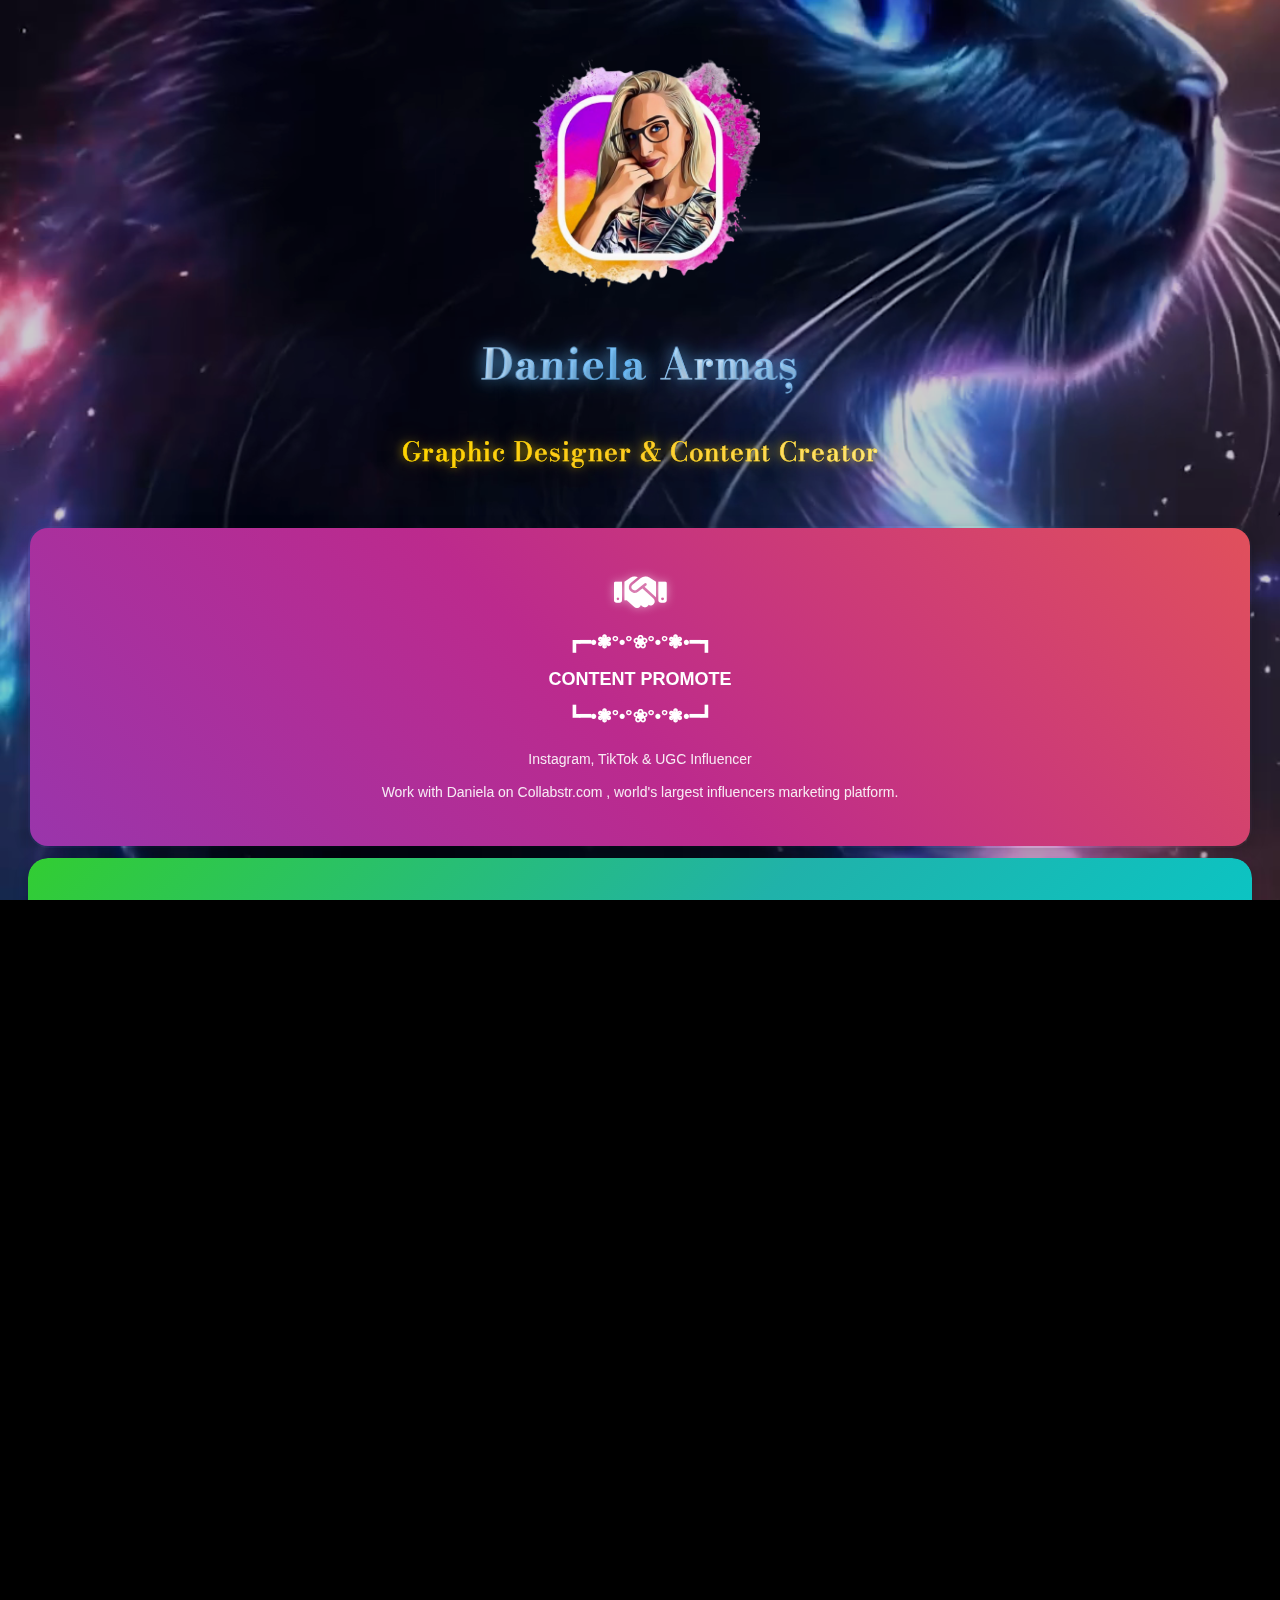
<file: index.html>
<!DOCTYPE html>
<html lang="en">
<head>
    <meta charset="UTF-8">
    <meta name="viewport" content="width=device-width, initial-scale=1.0, maximum-scale=1.0, user-scalable=no">
    <meta name="color-scheme" content="dark">
    <meta name="apple-mobile-web-app-capable" content="yes">
    <meta name="apple-mobile-web-app-status-bar-style" content="black-translucent">
    <title>Dana Anniella - Links</title>
    <link rel="stylesheet" href="https://cdnjs.cloudflare.com/ajax/libs/font-awesome/6.4.0/css/all.min.css">
    <link rel="stylesheet" href="https://fonts.googleapis.com/css2?family=Bodoni+Moda:wght@400;600&family=Playfair+Display:wght@400;500;600&display=swap">
    
    <!-- Preload video to prevent rendering issues -->
    <link rel="preload" href="video/MOBILE-Celestial-Cat.mp4" as="video" type="video/mp4">
    
    <style>
        /* Add Fortnite Burbank font */
        @font-face {
            font-family: 'Burbank';
            src: url('https://cdn.statically.io/gh/arcturus5340/sharex/master/fonts/burbank-big-condensed-black.woff2') format('woff2'),
                 url('https://cdn.statically.io/gh/arcturus5340/sharex/master/fonts/burbank-big-condensed-black.woff') format('woff');
            font-weight: 800;
            font-style: normal;
            font-display: swap;
        }
        
        @font-face {
            font-family: 'Burbank';
            src: url('https://cdn.statically.io/gh/arcturus5340/sharex/master/fonts/burbank-big-condensed-bold.woff2') format('woff2'),
                 url('https://cdn.statically.io/gh/arcturus5340/sharex/master/fonts/burbank-big-condensed-bold.woff') format('woff');
            font-weight: 700;
            font-style: normal;
            font-display: swap;
        }
        
        @font-face {
            font-family: 'Burbank';
            src: url('https://cdn.statically.io/gh/arcturus5340/sharex/master/fonts/burbank-big-condensed-medium.woff2') format('woff2'),
                 url('https://cdn.statically.io/gh/arcturus5340/sharex/master/fonts/burbank-big-condensed-medium.woff') format('woff');
            font-weight: 500;
            font-style: normal;
            font-display: swap;
        }
        
        /* Custom cursor styles */
        .cursor-dot,
        .cursor-dot-outline {
            pointer-events: none;
            position: fixed;
            top: 0;
            left: 0;
            transform: translate(-50%, -50%);
            border-radius: 50%;
            opacity: 1;
            transition: opacity 0.3s ease-in-out;
            z-index: 99999;
            will-change: transform;
            mix-blend-mode: difference;
        }
        
        .cursor-dot {
            width: 12px;
            height: 12px;
            background-color: white;
            box-shadow: 0 0 10px rgba(255, 255, 255, 0.8), 0 0 20px rgba(255, 255, 255, 0.4);
        }
        
        .cursor-dot-outline {
            width: 40px;
            height: 40px;
            background-color: transparent;
            border: 2px solid white;
            transition: width 0.3s, height 0.3s, background-color 0.3s;
        }
        
        /* Hide native cursor on desktop */
        @media (pointer: fine) {
            body {
                cursor: none !important;
            }
            
            a, button, .div2, .div3, .div4, .div5, .div6, .div7, .div8, .div9, .div10, .div11, .div12 {
                cursor: none !important;
            }
        }
        
        /* Expanded cursor on hover */
        a:hover ~ .cursor-dot-outline,
        button:hover ~ .cursor-dot-outline {
            width: 50px;
            height: 50px;
            background-color: rgba(255, 255, 255, 0.2);
        }
        
        /* Reduced cursor for text */
        p:hover ~ .cursor-dot-outline,
        h1:hover ~ .cursor-dot-outline,
        h2:hover ~ .cursor-dot-outline,
        h3:hover ~ .cursor-dot-outline {
            width: 15px;
            height: 15px;
        }
        
        /* Parallax container */
        .parallax-container {
            position: relative;
            overflow: hidden;
            transform-style: preserve-3d;
            perspective: 1000px;
        }
        
        .parallax-layer {
            position: relative;
            pointer-events: none;
            transform: translateZ(0);
            will-change: transform;
            transition: transform 0.1s linear;
        }
        
        /* Page transition container */
        .page-transition {
            position: fixed;
            width: 100vw;
            height: 100vh;
            z-index: 9000;
            pointer-events: none;
            background-color: black;
            transform: translateY(-100%);
            opacity: 0;
            transition: transform 0.6s cubic-bezier(0.77, 0, 0.175, 1), opacity 0.6s cubic-bezier(0.77, 0, 0.175, 1);
        }
        
        /* For 3D card tilt effect */
        .tilt-card {
            transform-style: preserve-3d;
            perspective: 1000px;
            will-change: transform;
            transition: transform 0.1s ease;
        }
        
        .tilt-card-inner {
            width: 100%;
            height: 100%;
            position: relative;
            transform-style: preserve-3d;
            transition: transform 0.3s ease-out;
        }
        
        /* Haptic feedback animation */
        @keyframes hapticPulse {
            0% { transform: scale(1); }
            50% { transform: scale(0.98); }
            100% { transform: scale(1); }
        }
        
        .haptic-pulse {
            animation: hapticPulse 0.15s ease-in-out;
        }
        
        * {
            margin: 0;
            padding: 0;
            box-sizing: border-box;
            font-family: 'Arial', sans-serif;
            -webkit-tap-highlight-color: transparent;
        }

        html, body {
            margin: 0;
            padding: 0;
            height: 100%;
            width: 100%;
            overflow-x: hidden;
        }

        body {
            margin: 0;
            padding: 0;
            background-color: #000;
            overflow-x: hidden;
            overflow-y: auto;
            width: 100%;
            height: 100%;
            color: #333;
            line-height: 1.6;
            padding-bottom: 50px;
            position: relative;
            /* Make sure content is visible */
            z-index: auto;
        }
        
        .container {
            position: relative;
            z-index: 2;
            overflow: visible;
            width: 100%;
            max-width: 100%;
            padding: 0 15px;
            box-sizing: border-box;
            margin: 0 auto;
        }
        
        .overlay {
            position: fixed;
            top: 0;
            left: 0;
            right: 0;
            bottom: 0;
            width: 100vw;
            height: 100vh;
            background-color: rgba(0, 0, 0, 0.2);
            z-index: 1; /* Higher than video (0) */
        }
        
        .container {
            position: relative;
            z-index: 2; /* Higher than overlay (1) and video (0) */
        }
        
        /* VIDEO ONLY - direct styling in the video element */
        
        /* NO BACKGROUND GRADIENTS AT ALL - video only */
        
        .parent {
            display: grid;
            grid-template-columns: repeat(1, 1fr);
            grid-template-rows: repeat(12, auto);
            gap: 10px;
            width: 100%;
            box-sizing: border-box;
            padding: 10px;
            margin: 0 auto;
        }
            
        /* Common card styles - full gradient backgrounds */
        .div2, .div3, .div4, .div5, .div6, .div12, .div13, .div14, .div15, .div16, .div7, .div8, .div9, .div10, .div11 {
            padding: 0;
            overflow: hidden;
            height: 100%;
            border-radius: 20px;
            box-shadow: 0 4px 15px rgba(0,0,0,0.2);
            transition: all 0.3s cubic-bezier(0.25, 0.8, 0.25, 1);
            background: transparent;
            backdrop-filter: none;
            -webkit-backdrop-filter: none;
            margin: 3px;
            animation: fadeIn 1s ease-out;
            animation-fill-mode: both;
            position: relative;
            transform: translateZ(0);
            will-change: transform;
            backface-visibility: hidden;
        }

        /* Hover effect for cards */
        .div2:hover, .div3:hover, .div4:hover, .div5:hover, .div6:hover, 
        .div12:hover, .div13:hover, .div14:hover, .div15:hover, .div16:hover, 
        .div7:hover, .div8:hover, .div9:hover, .div10:hover, .div11:hover,
        .div2.touch-hover, .div3.touch-hover, .div4.touch-hover, .div5.touch-hover, .div6.touch-hover, 
        .div12.touch-hover, .div13.touch-hover, .div14.touch-hover, .div15.touch-hover, .div16.touch-hover, 
        .div7.touch-hover, .div8.touch-hover, .div9.touch-hover, .div10.touch-hover, .div11.touch-hover {
            transform: translateY(-5px) scale(1.03);
            box-shadow: 0 10px 25px rgba(0,0,0,0.3);
            cursor: pointer;
            transition: all 0.3s cubic-bezier(0.25, 0.8, 0.25, 1);
            z-index: 2;
        }

        /* Enhanced glow effect on hover */
        .div2:hover::after, .div3:hover::after, .div4:hover::after, .div5:hover::after, .div6:hover::after,
        .div12:hover::after, .div13:hover::after, .div14:hover::after, .div15:hover::after, .div16:hover::after,
        .div7:hover::after, .div8:hover::after, .div9:hover::after, .div10:hover::after, .div11:hover::after,
        .div2.touch-hover::after, .div3.touch-hover::after, .div4.touch-hover::after, .div5.touch-hover::after, .div6.touch-hover::after,
        .div12.touch-hover::after, .div13.touch-hover::after, .div14.touch-hover::after, .div15.touch-hover::after, .div16.touch-hover::after,
        .div7.touch-hover::after, .div8.touch-hover::after, .div9.touch-hover::after, .div10.touch-hover::after, .div11.touch-hover::after {
            content: '';
            position: absolute;
            top: 0;
            left: 0;
            width: 100%;
            height: 100%;
            border-radius: 20px;
            box-shadow: 0 0 15px 5px rgba(255, 255, 255, 0.3);
            animation: glowPulse 1.5s infinite alternate;
            z-index: -1;
            pointer-events: none;
        }

        /* Grid Positioning */
        .div3 { grid-column-start: 1; grid-row-start: 3; }
        .div4 { grid-column-start: 1; grid-row-start: 4; }
        .div5 { grid-column-start: 1; grid-row-start: 5; }
        .div6 { grid-column-start: 1; grid-row-start: 6; }
        .div7 { grid-column-start: 1; grid-row-start: 7; }
        .div8 { grid-column-start: 1; grid-row-start: 8; }
        .div9 { grid-column-start: 1; grid-row-start: 9; }
        .div10 { grid-column-start: 1; grid-row-start: 10; }
        .div11 { grid-column-start: 1; grid-row-start: 11; }
        .div12 { grid-column-start: 1; grid-row-start: 12; }
        .div13 { grid-row: span 2 / span 2; grid-column-start: 1; grid-row-start: 1; }
        .div14 { grid-row-start: 13; }

        .profile-image {
            width: 80px; height: 80px;
            border-radius: 50%;
            object-fit: cover;
            margin-bottom: 10px;
            border: 3px solid #e1306c;
            animation: pulse 4s infinite ease-in-out;
        }

        .profile h1 {
            font-size: 32px;
            margin: 10px 0;
            color: #fff;
            text-shadow: 2px 2px 8px rgba(0, 0, 0, 0.9), 0 0 20px rgba(0, 0, 0, 0.7);
            background: transparent;
            padding: 5px 10px;
            border-radius: 8px;
            font-weight: bold;
            letter-spacing: 1px;
        }

        .bio {
            color: #fff;
            font-size: 18px;
            text-shadow: 2px 2px 8px rgba(0, 0, 0, 0.9);
            background: transparent;
            padding: 5px 10px;
            border-radius: 8px;
            margin: 5px 0 15px;
            font-weight: 500;
        }

        /* Link styles - full card gradients */
        .social-button, .platform-button, .featured-item, .footer-link a, .beacons-button {
            display: flex;
            flex-direction: column;
            align-items: center;
            justify-content: center;
            width: 100%;
            height: 100%;
            padding: 40px 15px;
            border-radius: 20px;
            text-decoration: none;
            font-weight: bold;
            transition: all 0.3s ease;
            color: white;
            text-align: center;
        }

        /* Instagram gradient that covers the entire card */
        .instagram {
            background: linear-gradient(135deg, #405DE6 0%, #5851DB 20%, #833AB4 40%, #C13584 60%, #E1306C 80%, #FD1D1D 100%);
            background-size: 200% 200%;
            border-radius: 20px;
            padding: 40px 15px;
            transition: all 0.5s ease;
            position: relative;
            overflow: hidden;
        }

        /* New Instagram Art gradient with completely different colors */
        .instagram-art {
            background: linear-gradient(315deg, #8a2be2 0%, #9932cc 25%, #00ced1 50%, #20b2aa 75%, #32cd32 100%);
            background-size: 200% 200%;
            border-radius: 20px;
            padding: 40px 15px;
            transition: all 0.5s ease;
            position: relative;
            overflow: hidden;
        }

        .instagram-art:hover, .instagram-art.touch-hover {
            animation: artGradientShift 4s ease-in-out infinite alternate;
            background-size: 150% 150%;
        }

        /* Separate animation for Instagram Art */
        @keyframes artGradientShift {
            0% { background-position: 0% 0%; }
            100% { background-position: 100% 100%; }
        }

        .instagram:hover, .instagram.touch-hover {
            animation: gradientShift 3s ease infinite;
            background-size: 150% 150%;
        }

        /* Description text */
        .link-description {
            display: block;
            font-size: 14px;
            font-weight: normal;
            margin-top: 10px;
            opacity: 0.9;
            text-align: center;
            width: 100%;
            color: white;
        }

        /* Icon styling - larger white icons */
        .social-button i, .platform-button i {
            font-size: 48px;
            margin-bottom: 15px;
            color: white;
        }

        /* Improved social text */
        .social-button strong, .platform-button strong {
            font-size: 20px;
            margin-bottom: 8px;
            color: white;
        }

        /* Service-specific gradient backgrounds */
        .tiktok {
            background: linear-gradient(to right, #010101, #25F4EE, #FE2C55, #000000);
            background-size: 300% 100%;
            transition: all 0.5s ease;
        }

        .tiktok:hover, .tiktok.touch-hover {
            animation: gradientShift 3s ease infinite;
        }

        .youtube {
            background: linear-gradient(to right, #FF0000, #CC0000);
            background-size: 200% 100%;
            transition: all 0.5s ease;
        }

        .youtube:hover, .youtube.touch-hover {
            animation: gradientShift 3s ease infinite;
        }

        /* Enhanced SoundCloud with audio wave effect */
        .soundcloud {
            background: linear-gradient(180deg, #ff7700 0%, #ff3300 100%);
            position: relative;
            overflow: hidden;
            transition: all 0.5s ease;
        }

        .soundcloud::before {
            content: "";
            position: absolute;
            top: 0;
            bottom: 0;
            left: 0;
            right: 0;
            height: 100%;
            background: linear-gradient(90deg, rgba(255,255,255,0.1) 0%, rgba(255,255,255,0.3) 50%, rgba(255,255,255,0.1) 100%);
            opacity: 0;
            transition: opacity 0.5s ease;
        }

        .soundcloud:hover::before, .soundcloud.touch-hover::before {
            opacity: 1;
            animation: soundWave 2s ease-in-out infinite;
        }

        .soundcloud::after {
            content: "";
            position: absolute;
            top: 0;
            bottom: 0;
            left: 0;
            right: 0;
            height: 100%;
            background: linear-gradient(90deg, rgba(255,255,255,0.1) 10%, rgba(255,255,255,0.2) 30%, rgba(255,255,255,0.3) 50%, rgba(255,255,255,0.2) 70%, rgba(255,255,255,0.1) 90%);
            opacity: 0;
            transition: opacity 0.5s ease;
        }

        .soundcloud:hover::after, .soundcloud.touch-hover::after {
            opacity: 1;
            animation: soundWave 1.5s ease-in-out infinite reverse;
        }

        @keyframes soundWave {
            0% { transform: translateX(-100%) scaleY(0.5); }
            50% { transform: translateX(0%) scaleY(1); }
            100% { transform: translateX(100%) scaleY(0.5); }
        }

        .twitter {
            background: linear-gradient(to right, #1DA1F2, #0077b5);
            background-size: 200% 100%;
            transition: all 0.5s ease;
        }

        .twitter:hover, .twitter.touch-hover {
            animation: gradientShift 3s ease infinite;
        }

        .shop {
            background: linear-gradient(to right, #E50914, #B81D24);
            background-size: 200% 100%;
            transition: all 0.5s ease;
        }

        .shop:hover, .shop.touch-hover {
            animation: gradientShift 3s ease infinite;
        }

        /* Featured content and other button styles */
        .featured-item {
            background: linear-gradient(45deg, #8a3ab9, #bc2a8d, #e95950, #fccc63);
            background-size: 200% 200%;
            color: white;
            transition: all 0.5s ease;
            position: relative;
            overflow: hidden;
            border: 2px solid transparent;
            background-clip: padding-box;
            box-shadow: 0 4px 15px rgba(0,0,0,0.2);
        }

        .featured-item:hover, .featured-item.touch-hover {
            animation: gradientShift 3s ease infinite;
            background-size: 150% 150%;
            box-shadow: 0 10px 25px rgba(0,0,0,0.4);
            transform: translateY(-5px) scale(1.03);
        }

        /* Professional border glow effect */
        .featured-item::before {
            content: '';
            position: absolute;
            top: -2px;
            left: -2px;
            right: -2px;
            bottom: -2px;
            background: linear-gradient(45deg, #8a3ab9, #bc2a8d, #e95950, #fccc63);
            background-size: 400% 400%;
            z-index: -1;
            border-radius: 22px; /* 20px + 2px for border */
            opacity: 0;
            transition: opacity 0.5s ease;
        }

        .featured-item:hover::before, .featured-item.touch-hover::before {
            opacity: 1;
            animation: borderGlow 3s ease infinite;
        }

        @keyframes borderGlow {
            0% { background-position: 0% 0%; }
            50% { background-position: 100% 100%; }
            100% { background-position: 0% 0%; }
        }

        /* Professional highlight effect */
        .featured-item::after {
            content: '';
            position: absolute;
            top: 0;
            left: -100%;
            width: 100%;
            height: 100%;
            background: linear-gradient(
                90deg, 
                transparent 0%, 
                rgba(255, 255, 255, 0) 0%, 
                rgba(255, 255, 255, 0.1) 40%, 
                rgba(255, 255, 255, 0.2) 50%, 
                rgba(255, 255, 255, 0.1) 60%, 
                rgba(255, 255, 255, 0) 100%
            );
            opacity: 0;
            transition: opacity 0.3s;
            pointer-events: none;
        }

        .featured-item:hover::after, .featured-item.touch-hover::after {
            opacity: 1;
            animation: shine 1.5s ease-in-out infinite;
        }

        @keyframes shine {
            to {
                left: 100%;
            }
        }

        .featured-item i {
            font-size: 42px;
            margin-bottom: 15px;
            color: white;
            position: relative;
            z-index: 2;
            text-shadow: 0 0 10px rgba(255, 255, 255, 0.5);
            transition: transform 0.3s ease, text-shadow 0.3s ease;
        }

        .featured-item:hover i, .featured-item.touch-hover i {
            transform: scale(1.2);
            text-shadow: 0 0 20px rgba(255, 255, 255, 1), 0 0 40px rgba(255, 255, 255, 0.5);
            animation: iconPulse 2s infinite alternate;
        }

        @keyframes iconPulse {
            0% {
                transform: scale(1.1);
                text-shadow: 0 0 20px rgba(255, 255, 255, 1), 0 0 40px rgba(255, 255, 255, 0.5);
            }
            100% {
                transform: scale(1.3);
                text-shadow: 0 0 30px rgba(255, 255, 255, 1), 0 0 50px rgba(255, 255, 255, 0.8), 0 0 70px rgba(255, 255, 255, 0.6);
            }
        }

        .featured-item strong {
            font-size: 18px;
            margin-bottom: 8px;
            color: white;
            position: relative;
            z-index: 2;
        }

        /* Footer link styles - adjusted to match other grid items */
        .footer-link a {
            background: linear-gradient(45deg, #404040, #6e6e6e);
            color: white;
            display: flex;
            flex-direction: column;
            align-items: center;
            justify-content: center;
            width: 100%;
            height: 100%;
            padding: 40px 15px;
            border-radius: 20px;
        }

        .footer-link a i {
            font-size: 36px;
            margin-bottom: 12px;
            color: white;
        }

        .footer-link a strong {
            font-size: 16px;
            color: white;
        }
        
        /* Personal website styling with image */
        .personal-website-container {
            position: relative;
            width: 100%;
            height: 100%;
            overflow: hidden;
            border-radius: 20px;
        }
        
        .personal-website-container img {
            position: absolute;
            top: 0;
            left: 0;
            width: 100%;
            height: 100%;
            object-fit: cover;
            opacity: 0.7;
            transition: all 0.5s ease;
        }
        
        .personal-website-container:hover img {
            opacity: 0.4;
            transform: scale(1.05);
        }
        
        /* Alexandru Armas section - with developer theme effect */
        .alex-section {
            background: linear-gradient(135deg, #4facfe, #00f2fe, #32ccbc, #38ef7d);
            background-size: 300% 300%;
            animation: developerGradient 10s ease infinite;
            border-radius: 20px;
            display: flex;
            flex-direction: column;
            align-items: center;
            justify-content: center;
            width: 100%;
            height: 100%;
            margin: 0;
            padding: 0;
            box-shadow: 0 6px 15px rgba(0, 102, 255, 0.3);
            text-decoration: none;
            overflow: hidden;
            position: relative;
            transition: transform 0.3s ease, box-shadow 0.3s ease;
        }
        
        @keyframes developerGradient {
            0% { background-position: 0% 0%; }
            50% { background-position: 100% 100%; }
            100% { background-position: 0% 0%; }
        }

        .alex-section::before {
            content: "";
            position: absolute;
            left: -50%;
            top: -50%;
            width: 200%;
            height: 200%;
            background: repeating-linear-gradient(
                0deg,
                rgba(255, 255, 255, 0.1),
                rgba(255, 255, 255, 0.1) 2px,
                transparent 2px,
                transparent 4px
            );
            opacity: 0;
            transition: opacity 0.5s ease;
        }

        .alex-section::after {
            content: "";
            position: absolute;
            left: -50%;
            top: -50%;
            width: 200%;
            height: 200%;
            background: repeating-linear-gradient(
                90deg,
                rgba(255, 255, 255, 0.1),
                rgba(255, 255, 255, 0.1) 2px,
                transparent 2px,
                transparent 4px
            );
            opacity: 0;
            transition: opacity 0.5s ease;
        }

        .alex-section:hover::before, .alex-section.touch-hover::before {
            opacity: 1;
            animation: codeLines 15s linear infinite;
        }

        .alex-section:hover::after, .alex-section.touch-hover::after {
            opacity: 1;
            animation: codeLines 15s linear infinite reverse;
        }

        @keyframes codeLines {
            0% { transform: rotate(0deg); }
            100% { transform: rotate(360deg); }
        }

        .alex-section:hover, .alex-section.touch-hover {
            transform: translateY(-5px) scale(1.03);
            box-shadow: 0 10px 25px rgba(58, 12, 163, 0.5);
        }

        .alex-section:hover strong, .alex-section.touch-hover strong {
            transform: scale(1.05);
            text-shadow: 0 0 15px rgba(255, 255, 255, 0.9), 0 0 25px rgba(255, 255, 255, 0.7);
            transition: all 0.3s ease;
        }

        .alex-section i {
            font-size: 28px;
            color: white;
        }
        
        .alex-section strong {
            font-size: 22px;
            color: white;
            font-weight: 600;
        }
        
        .alex-section .link-description {
            font-size: 14px;
            color: white;
            margin: 0;
            padding: 0;
            line-height: 1.3;
        }
        
        /* Mobile adjustments for alex section */
        @media only screen and (max-width: 480px) {
            .div11 {
                min-height: 120px;
                height: 120px;
                margin: 5px 0;
            }
            
            .alex-section i {
                font-size: 24px;
            }
            
            .alex-section strong {
                font-size: 18px;
            }
            
            .alex-section .link-description {
                font-size: 12px;
            }
        }

        /* Contact Me button - make it fully fill the grid cell */
        .contact-me {
            background: linear-gradient(45deg, #9d50bb, #6e48aa, #4776e6, #8e54e9);
            background-size: 300% 300%;
            animation: sparkleGradient 8s ease infinite;
            color: white;
            height: 100%;
            min-height: 120px;
            display: flex;
            flex-direction: column;
            align-items: center;
            justify-content: center;
            border-radius: 20px;
            box-shadow: 0 4px 15px rgba(0,0,0,0.3);
            text-decoration: none;
            width: 100%;
            transition: transform 0.3s ease, box-shadow 0.3s ease;
            padding: 15px;
            margin: 0;
            position: relative;
            overflow: hidden; /* Ensure content doesn't overflow */
        }

        .contact-me::before {
            content: '';
            position: absolute;
            top: -50%;
            left: -50%;
            width: 200%;
            height: 200%;
            background: radial-gradient(circle, rgba(255,255,255,0.3) 0%, rgba(255,255,255,0) 60%);
            opacity: 0;
            transition: opacity 0.5s;
            pointer-events: none;
        }

        .contact-me:hover::before, .contact-me.touch-hover::before {
            opacity: 1;
            animation: contactPulse 2s infinite linear;
        }

        @keyframes contactPulse {
            0% { transform: scale(0.8); opacity: 0; }
            50% { opacity: 0.5; }
            100% { transform: scale(1.2); opacity: 0; }
        }

        @keyframes sparkleGradient {
            0% { background-position: 0% 0%; }
            25% { background-position: 100% 0%; }
            50% { background-position: 100% 100%; }
            75% { background-position: 0% 100%; }
            100% { background-position: 0% 0%; }
        }

        .contact-me:hover, .contact-me.touch-hover {
            transform: translateY(-5px);
            box-shadow: 0 10px 20px rgba(0,0,0,0.4);
        }

        /* Reduce the Contact Me icon bounce animation */
        @keyframes contactIconBounce {
            0%, 100% { transform: translateY(0); }
            50% { transform: translateY(-2px); } /* Further reduced to -2px */
        }

        /* Override the default icon bounce for the Contact Me button */
        .div8:hover .contact-me i, .div8.touch-hover .contact-me i {
            animation: contactIconBounce 0.6s ease infinite !important;
            transform-origin: center;
            animation-direction: alternate;
        }

        /* Constrain the Contact Me icon within its container */
        .contact-me i {
            font-size: 26px; /* Further reduced size */
            margin-bottom: 5px; /* Further reduced margin */
            color: white;
            padding-top: 4px; /* Further reduced padding */
            position: relative;
            z-index: 1;
            transform: translateZ(0); /* Hardware acceleration */
            will-change: transform;
            overflow: visible;
        }

        /* Create your own page - ENHANCED WITH CREATIVE GRADIENT ANIMATIONS */
        .create-page-button {
            background: linear-gradient(135deg, #00c6ff, #0072ff, #7a36b1, #ff3377);
            background-size: 300% 300%;
            animation: creativeBg 15s ease infinite alternate;
            color: white;
            border-radius: 20px;
            display: flex;
            flex-direction: column;
            align-items: center;
            justify-content: center;
            width: 100%;
            height: 100%;
            margin: 0;
            padding: 0;
            text-decoration: none;
            font-weight: bold;
            box-shadow: 0 6px 15px rgba(58, 12, 163, 0.3);
            position: relative;
            overflow: hidden;
            transition: transform 0.3s ease, box-shadow 0.3s ease, background-position 0.5s ease;
        }
        
        @keyframes creativeBg {
            0% { background-position: 0% 0%; }
            50% { background-position: 100% 100%; }
            100% { background-position: 0% 0%; }
        }

        .create-page-button::before {
            content: '';
            position: absolute;
            width: 100%;
            height: 100%;
            background: radial-gradient(circle at 30% 40%, rgba(255,255,255,0.8) 0%, rgba(255,255,255,0) 25%),
                        radial-gradient(circle at 70% 60%, rgba(255,255,255,0.7) 0%, rgba(255,255,255,0) 25%);
            opacity: 0;
            transition: opacity 0.5s ease;
        }

        .create-page-button:hover::before, .create-page-button.touch-hover::before {
            opacity: 1;
            animation: creativeDots 5s infinite ease-in-out;
        }

        @keyframes creativeDots {
            0% { transform: translateX(-10%) translateY(-10%) scale(0.9); }
            25% { transform: translateX(5%) translateY(5%) scale(1.1); }
            50% { transform: translateX(10%) translateY(-5%) scale(1); }
            75% { transform: translateX(-5%) translateY(10%) scale(1.1); }
            100% { transform: translateX(-10%) translateY(-10%) scale(0.9); }
        }

        .create-page-button:hover, .create-page-button.touch-hover {
            transform: translateY(-5px) scale(1.03);
            box-shadow: 0 10px 25px rgba(58, 12, 163, 0.5);
        }

        .create-page-button:hover strong, .create-page-button.touch-hover strong {
            transform: scale(1.05);
            text-shadow: 0 0 15px rgba(255, 255, 255, 0.9), 0 0 25px rgba(255, 255, 255, 0.7);
            transition: all 0.3s ease;
        }

        .create-page-button i {
            font-size: 0; /* Hide the icon */
            display: none;
        }

        .create-page-button strong {
            font-size: 24px;
            margin: 0 0 5px;
            padding: 0;
            color: white;
            font-weight: 700;
            text-align: center;
            width: 100%;
            letter-spacing: 0.5px;
            line-height: 1.2;
            position: relative;
            z-index: 1;
        }
        
        
        .create-page-button .link-description {
            font-size: 15px;
            color: rgba(255, 255, 255, 0.9);
            margin: 0;
            padding: 0;
            line-height: 1.3;
            width: 100%;
            text-align: center;
        }
        
        /* Fix the alexandru armas section to be within the layout properly */
        .alex-section-container {
            width: 100%;
            margin: 15px 0;
        }
        
        .alex-section {
            margin: 0;
        }
        
        /* Mobile adjustments for create page button */
        @media only screen and (max-width: 480px) {
            .div10 {
                min-height: 120px; /* Keep consistent height on mobile */
                height: 120px;
                margin: 5px 0;
            }
            
            .create-page-button {
                height: 100%;
                padding: 0;
            }
            
            .create-page-button i {
                font-size: 24px;
                margin-bottom: 5px;
            }
            
            .create-page-button strong {
                font-size: 18px;
                margin-bottom: 3px;
            }
            
            .create-page-button .link-description {
                font-size: 12px;
            }
        }

        /* Add ripple effect on click */
        .ripple {
            position: absolute;
            top: 0;
            left: 0;
            width: 100%;
            height: 100%;
            border-radius: 20px;
            background-color: rgba(255, 255, 255, 0.3);
            transform: scale(0);
            animation: rippleAnim 0.6s linear;
            pointer-events: none;
        }
        
        /* Animations */
        @keyframes glowPulse {
            0% { opacity: 0.5; box-shadow: 0 0 10px 3px rgba(255, 255, 255, 0.3); }
            100% { opacity: 0.8; box-shadow: 0 0 20px 5px rgba(255, 255, 255, 0.5); }
        }
        
        @keyframes pulse {
            0% { transform: scale(1); }
            50% { transform: scale(1.05); }
            100% { transform: scale(1); }
        }
        
        @keyframes textGlow {
            0% { text-shadow: 0 0 10px rgba(255, 255, 255, 0.7), 0 0 15px rgba(255, 255, 255, 0.5); }
            100% { text-shadow: 0 0 15px rgba(255, 255, 255, 0.9), 0 0 25px rgba(255, 255, 255, 0.7), 0 0 35px rgba(255, 255, 255, 0.5); }
        }
        
        @keyframes textGlowRed {
            0% { text-shadow: 0 0 10px rgba(255, 40, 0, 0.7), 0 0 15px rgba(255, 40, 0, 0.5); }
            100% { text-shadow: 0 0 15px rgba(255, 40, 0, 0.9), 0 0 25px rgba(255, 40, 0, 0.7), 0 0 35px rgba(255, 40, 0, 0.5); }
        }
        
        @keyframes textGlowGold {
            0% { text-shadow: 0 0 10px rgba(255, 215, 0, 0.5), 0 0 15px rgba(255, 215, 0, 0.3); }
            50% { text-shadow: 0 0 20px rgba(255, 215, 0, 0.8), 0 0 30px rgba(255, 215, 0, 0.6), 0 0 40px rgba(255, 215, 0, 0.4); }
            100% { text-shadow: 0 0 10px rgba(255, 215, 0, 0.5), 0 0 15px rgba(255, 215, 0, 0.3); }
        }
        
        @keyframes nameShimmer {
            0% { background-position: -500% 0; }
            100% { background-position: 500% 0; }
        }
        
        @keyframes fadeIn {
            from { opacity: 0; transform: translateY(20px); }
            to { opacity: 1; transform: translateY(0); }
        }
        
        @keyframes gradientShift {
            0% { background-position: 0% 50%; }
            50% { background-position: 100% 50%; }
            100% { background-position: 0% 50%; }
        }
        
        @keyframes iconBounce {
            0%, 100% { transform: translateY(0); }
            50% { transform: translateY(-15px); }
        }
        
        @keyframes rippleAnim {
            to { transform: scale(1.5); opacity: 0; }
        }

        /* Make the icons animate on hover */
        .div2:hover i, .div3:hover i, .div4:hover i, .div5:hover i, .div6:hover i,
        .div12:hover i, .div13:hover i, .div14:hover i, .div15:hover i, .div16:hover i,
        .div7:hover i, .div8:hover i, .div9:hover i, .div10:hover i, .div11:hover i {
            animation: iconBounce 0.8s ease infinite;
            transform-origin: center;
        }

        /* Mobile responsive design improvements */
        @media only screen and (max-width: 480px) {
            .parent {
                display: flex;
                flex-direction: column;
                gap: 10px;
                width: 100%;
                padding: 5px;
                margin: 0 auto;
                transform: none; /* Remove transform to prevent zooming */
            }
            
            .div1, .div2, .div3, .div4, .div5, .div6, 
            .div12, .div13, .div14, .div15, .div16, .div7, .div8, .div9, .div10, .div11 {
                width: 100% !important;
                margin: 5px 0;
                min-height: 130px;
                box-sizing: border-box;
                transform: none !important; /* Ensure no transforms */
            }
            
            .social-button, .platform-button, .featured-item, .footer-link a, .beacons-button {
                padding: 15px 8px;
                width: 100%;
                height: 100%;
                box-sizing: border-box;
            }
            
            .link-description {
                font-size: 13px;
                max-width: 100%;
                margin: 5px auto;
            }
            
            .container {
                padding: 10px;
                max-width: 100%;
                width: 100%;
                box-sizing: border-box;
            }
            
            .parent {
                width: 100%;
                max-width: 100%;
                margin: 0;
                padding: 0;
            }
            
            .video-background video {
                /* Adjust for better visibility on small screens */
                opacity: 0.7;
            }
        }

        /* Landscape mode fixes */
        @media only screen and (max-width: 896px) and (orientation: landscape) {
            .parent {
                display: grid;
                grid-template-columns: repeat(2, 1fr);
                gap: 10px;
                height: auto;
                transform: none; /* Remove transform to prevent zooming */
            }
            
            .div13 {
                grid-column: 1 / span 2;
                grid-row: 1;
                height: auto;
                min-height: 120px;
                padding: 10px;
            }
            
            .social-button i, .platform-button i {
                font-size: 30px;
                margin-bottom: 5px;
            }
            
            .social-button strong, .platform-button strong {
                font-size: 14px;
                margin-bottom: 3px;
            }
            
            .link-description {
                font-size: 11px;
            }
        }

        /* Specific iOS adjustment */
        @supports (-webkit-touch-callout: none) {
            /* General iOS adjustment */
            @media only screen and (max-width: 768px) {
                .parent {
                    gap: 8px; /* Reduce the gap */
                    max-width: 100%; /* Make container full width */
                    margin: 0; /* Remove margin */
                    width: 100%;
                    padding: 0 8px;
                    transform: none !important; /* Force no transform */
                }
                
                .div1, .div2, .div3, .div4, .div5, .div6, 
                .div12, .div13, .div14, .div15, .div16 {
                    /* Remove transform scaling that creates gaps */
                    transform: none !important;
                    margin: 5px 0;
                    width: 100%;
                    min-height: 130px; /* Consistent height */
                }
                
                /* Prevent hover transformations on iOS to avoid layout shifts */
                .div2:hover, .div3:hover, .div4:hover, .div5:hover, .div6:hover, 
                .div12:hover, .div13:hover, .div14:hover, .div15:hover, .div16:hover,
                .div7:hover, .div8:hover, .div9:hover, .div10:hover, .div11:hover {
                    transform: none !important;
                }
            }
        }
        
        /* Profile icon styling - improved responsiveness */
        .profile-icon {
            width: 240px; /* Increased size for better visibility */
            max-width: 70%; /* Increased max-width for larger appearance on mobile */
            height: auto;
            margin: 15px auto 20px;
            display: block;
            border-radius: 20px;
            box-shadow: none;
            transition: all 0.4s ease;
        }
        
        /* Make profile icon responsive on different screens */
        @media only screen and (max-width: 480px) {
            .profile-icon {
                max-width: 85%; /* Increased for better visibility on small screens */
                min-width: 180px; /* Ensures icon doesn't get too small */
                margin: 10px auto 15px;
            }
        }
        
        /* Extra small screens */
        @media only screen and (max-width: 320px) {
            .profile-icon {
                max-width: 90%; /* Further increased for extra small screens */
                min-width: 160px; /* Minimum size on very small screens */
            }
        }
        
        /* Adjust profile section padding */
        .div13.profile {
            padding: 20px 15px;
            display: flex;
            flex-direction: column;
            align-items: center;
            justify-content: center;
            text-align: center;
            background: transparent;
            box-shadow: none;
        }

        /* Add special hover effect to profile div */
        .div13.profile:hover {
            transform: translateY(-5px) scale(1.03);
            cursor: pointer;
            transition: all 0.3s cubic-bezier(0.25, 0.8, 0.25, 1);
            z-index: 2;
            box-shadow: none;
        }
        
        /* Add glow effect to profile on hover - but keep transparent */
        .div13.profile:hover::after {
            content: '';
            position: absolute;
            top: 0;
            left: 0;
            width: 100%;
            height: 100%;
            border-radius: 20px;
            box-shadow: none;
            z-index: -1;
            pointer-events: none;
        }
        
        /* Add text animation for profile on hover */
        .div13.profile:hover h1 {
            transform: scale(1.05);
            text-shadow: 0 0 15px rgba(255, 255, 255, 0.9), 0 0 25px rgba(255, 255, 255, 0.7), 0 0 35px rgba(255, 255, 255, 0.5);
            transition: all 0.3s ease;
        }
        
        .div13.profile:hover .bio {
            transform: scale(1.05);
            text-shadow: 0 0 10px rgba(255, 255, 255, 0.7), 0 0 20px rgba(255, 255, 255, 0.5);
            transition: all 0.3s ease;
        }

        /* Keep div10 and div11 exactly the same size */
        .div10, .div11 {
            min-height: 120px;
            height: 120px;
            margin: 3px;
        }

        /* Apple-style minimal scrollbar */
        ::-webkit-scrollbar {
            width: 10px;
            height: 10px;
        }
        ::-webkit-scrollbar-track {
            background: transparent;
        }
        ::-webkit-scrollbar-thumb {
            background: rgba(120,120,128,0.3); /* Subtle gray */
            border-radius: 8px;
            border: 2px solid transparent;
            background-clip: padding-box;
            transition: background 0.2s;
        }
        ::-webkit-scrollbar-thumb:hover {
            background: rgba(120,120,128,0.5);
        }
        html {
            scrollbar-color: rgba(120,120,128,0.3) transparent !important;
            scrollbar-width: thin;
        }

        /* Fix the div8 container to ensure proper height and containment */
        .div8 {
            min-height: 120px;
            height: 120px;
            margin: 3px;
            overflow: hidden; /* Keep content inside the container */
        }

        /* Special reduced bounce just for Contact Me icon */
        @keyframes contactIconBounce {
            0%, 100% { transform: translateY(0); }
            50% { transform: translateY(-3px); } /* Reduced from -5px to -3px */
        }

        /* Override the default icon bounce for the Contact Me button */
        .div8:hover .contact-me i, .div8.touch-hover .contact-me i {
            animation: contactIconBounce 0.8s ease infinite !important;
            transform-origin: center;
            animation-direction: alternate;
        }

        /* Beacons button */
        .beacons-button {
            background: linear-gradient(45deg, #9146FF, #7c3aed);
            color: white;
            border-radius: 12px;
            font-size: 16px;
        }

        /* Add camera shutter effect for Instagram */
        .instagram::before {
            content: '';
            position: absolute;
            top: 0;
            left: 0;
            width: 100%;
            height: 100%;
            background: 
                linear-gradient(90deg, transparent 0%, rgba(255,255,255,0.1) 45%, rgba(255,255,255,0.4) 50%, rgba(255,255,255,0.1) 55%, transparent 100%);
            opacity: 0;
            transition: opacity 0.3s;
            transform: translateX(-100%);
            pointer-events: none;
        }

        .instagram:hover::before, .instagram.touch-hover::before {
            opacity: 1;
            animation: instagramShutter 2s infinite ease-out;
        }

        @keyframes instagramShutter {
            0% { transform: translateX(-100%); }
            100% { transform: translateX(100%); }
        }

        /* Instagram Art gradient - add digital paint effect */
        /* Add digital paint strokes effect for Instagram Art */
        .instagram-art::before {
            content: '';
            position: absolute;
            top: 0;
            left: 0;
            width: 100%;
            height: 100%;
            background: 
                linear-gradient(45deg, transparent 40%, rgba(255,255,255,0.2) 45%, transparent 50%),
                linear-gradient(135deg, transparent 40%, rgba(255,255,255,0.2) 45%, transparent 50%),
                linear-gradient(225deg, transparent 40%, rgba(255,255,255,0.2) 45%, transparent 50%),
                linear-gradient(315deg, transparent 40%, rgba(255,255,255,0.2) 45%, transparent 50%);
            background-size: 200px 200px;
            opacity: 0;
            transition: opacity 0.5s ease;
            pointer-events: none;
        }

        .instagram-art:hover::before, .instagram-art.touch-hover::before {
            opacity: 1;
            animation: paintStrokes 3s infinite alternate ease-in-out;
        }

        @keyframes paintStrokes {
            0% { background-position: 0 0; }
            100% { background-position: 100px 100px; }
        }

        .instagram-art::after {
            content: '';
            position: absolute;
            top: 0;
            left: 0;
            width: 100%;
            height: 100%;
            background: radial-gradient(circle at 70% 30%, rgba(255,255,255,0.3) 0%, rgba(255,255,255,0) 50%);
            opacity: 0;
            transition: opacity 0.5s ease;
            pointer-events: none;
        }

        .instagram-art:hover::after, .instagram-art.touch-hover::after {
            opacity: 1;
        }

        /* Featured content styles - unique promotional spotlight effect */
        .featured-item {
            background: linear-gradient(45deg, #8a3ab9, #bc2a8d, #e95950, #fccc63);
            background-size: 200% 200%;
            color: white;
            transition: all 0.5s ease;
            position: relative;
            overflow: hidden;
            border: 2px solid transparent;
            background-clip: padding-box;
            box-shadow: 0 4px 15px rgba(0,0,0,0.2);
        }

        .featured-item:hover, .featured-item.touch-hover {
            animation: gradientShift 3s ease infinite;
            background-size: 150% 150%;
            box-shadow: 0 10px 25px rgba(0,0,0,0.4);
            transform: translateY(-5px) scale(1.03);
        }

        /* Promotional spotlights effect */
        .featured-item::before {
            content: '';
            position: absolute;
            top: 0;
            left: 0;
            right: 0;
            bottom: 0;
            background: 
                radial-gradient(circle at 20% 20%, rgba(255,255,255,0.5) 0%, rgba(255,255,255,0) 20%),
                radial-gradient(circle at 80% 20%, rgba(255,255,255,0.5) 0%, rgba(255,255,255,0) 20%),
                radial-gradient(circle at 20% 80%, rgba(255,255,255,0.5) 0%, rgba(255,255,255,0) 20%),
                radial-gradient(circle at 80% 80%, rgba(255,255,255,0.5) 0%, rgba(255,255,255,0) 20%),
                radial-gradient(circle at 50% 50%, rgba(255,255,255,0.2) 0%, rgba(255,255,255,0) 50%);
            opacity: 0;
            transition: opacity 0.5s ease;
            z-index: 1;
            pointer-events: none;
        }

        .featured-item:hover::before, .featured-item.touch-hover::before {
            opacity: 1;
            animation: spotlights 4s infinite alternate-reverse;
        }

        @keyframes spotlights {
            0% {
                background-position: 0% 0%, 100% 0%, 0% 100%, 100% 100%, 50% 50%;
            }
            100% {
                background-position: 20% 20%, 80% 20%, 20% 80%, 80% 80%, 50% 50%;
            }
        }

        /* Network connection lines effect */
        .featured-item::after {
            content: '';
            position: absolute;
            top: -50%;
            left: -50%;
            width: 200%;
            height: 200%;
            background-image: 
                linear-gradient(45deg, transparent 48%, rgba(255,255,255,0.6) 50%, transparent 52%),
                linear-gradient(135deg, transparent 48%, rgba(255,255,255,0.6) 50%, transparent 52%);
            background-size: 50px 50px;
            opacity: 0;
            transition: opacity 0.5s ease;
            pointer-events: none;
            z-index: 1;
        }

        .featured-item:hover::after, .featured-item.touch-hover::after {
            opacity: 0.2;
            animation: networkExpand 8s infinite linear;
        }

        @keyframes networkExpand {
            0% {
                transform: rotate(0) scale(0.8);
            }
            100% {
                transform: rotate(360deg) scale(1.2);
            }
        }

        /* Unique icon animation for featured-item */
        .featured-item i {
            font-size: 42px;
            margin-bottom: 15px;
            color: white;
            position: relative;
            z-index: 2;
            text-shadow: 0 0 10px rgba(255, 255, 255, 0.5);
            transition: transform 0.3s ease, text-shadow 0.3s ease;
        }

        .featured-item:hover i, .featured-item.touch-hover i {
            transform: scale(1.2);
            text-shadow: 0 0 20px rgba(255, 255, 255, 1), 0 0 40px rgba(255, 255, 255, 0.5);
            animation: iconPulse 2s infinite alternate;
        }

        @keyframes iconPulse {
            0% {
                transform: scale(1.1);
                text-shadow: 0 0 20px rgba(255, 255, 255, 1), 0 0 40px rgba(255, 255, 255, 0.5);
            }
            100% {
                transform: scale(1.3);
                text-shadow: 0 0 30px rgba(255, 255, 255, 1), 0 0 50px rgba(255, 255, 255, 0.8), 0 0 70px rgba(255, 255, 255, 0.6);
            }
        }
        
        .featured-item strong {
            font-size: 18px;
            margin-bottom: 8px;
            color: white;
            position: relative;
            z-index: 2;
        }

        /* Audio button styles */
        .audio-control-container {
            background-color: rgba(0,0,0,0.2); /* Very transparent background */
            padding: 8px;
            border-radius: 50%; /* Make it circular */
            box-shadow: 0 2px 5px rgba(0,0,0,0.2);
            transition: all 0.3s ease;
            width: 50px; /* Fixed width for circular button */
            height: 50px; /* Fixed height for circular button */
            display: flex;
            align-items: center;
            justify-content: center;
        }

        .audio-control-container:hover, .audio-control-container.touch-hover {
            background-color: rgba(0,0,0,0.4);
            transform: scale(1.1);
            z-index: 10;
        }
        
        .audio-button {
            background: none;
            border: none;
            color: white;
            cursor: pointer;
            padding: 0;
            display: flex;
            align-items: center;
            justify-content: center;
            width: 100%;
            height: 100%;
            touch-action: manipulation;
            transition: all 0.3s ease;
        }
        
        .audio-button i {
            font-size: 24px;
            transition: transform 0.3s ease;
            color: rgba(255, 255, 255, 0.9);
            text-shadow: 0 0 8px rgba(0, 0, 0, 0.5);
        }
        
        .audio-button:hover i, .audio-button.touch-hover i {
            transform: scale(1.2);
        }
        
        /* Pulse animation for audio icon when playing */
        @keyframes audioIconPulse {
            0% { transform: scale(1); }
            50% { transform: scale(1.2); }
            100% { transform: scale(1); }
        }
        
        .audio-icon-playing {
            animation: audioIconPulse 2s infinite ease-in-out;
            color: #1DB954; /* Spotify green color for playing state */
        }
        
        /* Center the audio controls at the bottom */
        .footer-audio-controls {
            width: 100%;
            display: flex;
            justify-content: center;
            align-items: center;
            margin: 30px auto;
            padding: 0;
            text-align: center;
        }

        /* Removed body::before gradient that was blocking video */

        /* Video Background - MAXIMUM PRIORITY */
        .video-background {
            position: fixed;
            top: 0;
            left: 0;
            width: 100vw;
            height: 100vh;
            z-index: 0;
            overflow: hidden;
            pointer-events: none;
            transform: none !important; /* Force no transform */
            opacity: 1; /* Return to full opacity */
            visibility: visible;
            will-change: auto; /* Reduce GPU memory pressure */
        }

        .video-background video {
            position: absolute;
            width: 100%;
            height: 100%;
            top: 0;
            left: 0;
            transform: none !important; /* Force no transform */
            object-fit: cover;
            opacity: 1; /* Return to full opacity */
            visibility: visible;
            display: block;
            will-change: auto; /* Reduce GPU memory pressure */
        }

        /* iOS-specific video hack - simplified */
        @supports (-webkit-touch-callout: none) {
            .video-background {
                background-color: #000; /* Black fallback */
                z-index: 0 !important; /* Force proper z-index on iOS */
            }
            
            .video-background video {
                position: fixed !important;
                z-index: 0 !important;
                top: 0 !important;
                left: 0 !important;
                min-width: 100% !important;
                min-height: 100% !important;
                width: 100% !important;
                height: 100% !important;
                transform: none !important;
                object-fit: cover !important;
                transform-style: flat !important;
                opacity: 1 !important; /* Return to full opacity */
            }
        }

        /* Mobile video fix - add a fallback background color */
        .video-background {
            background-color: #FFD700 !important; /* Yellow fallback color if video fails */
        }
    </style>
</head>
<body>
    <!-- VIDEO ONLY - NO FALLBACKS WHATSOEVER -->
    <div class="video-background">
        <video id="bgVideo" autoplay muted loop playsinline webkit-playsinline preload="auto" style="opacity: 1; visibility: visible;" x5-video-player-type="h5" x5-video-player-fullscreen="true" x5-playsinline="true">
        <source src="video/MOBILE-Celestial-Cat.mp4" type="video/mp4">
        </video>
    </div>

    <div class="overlay"></div>
    
    <!-- Background audio -->
    <audio id="bgAudio" autoplay playsinline webkit-playsinline>
        <source src="audio/audio.mp3" type="audio/mpeg">
    </audio>
    
    <div class="container">
        <div class="parent">
            <!-- Profile -->
            <div class="div13 profile" style="background: transparent; box-shadow: none;">
                <img src="images/icon.png" alt="Daniela Armaș" class="profile-icon" onerror="this.style.display='none'">
                <h1 style="background: linear-gradient(120deg, #ffffff 0%, #76c6ff 25%, #ffffff 35%, #5dacee 65%, #ffffff 75%, #76c6ff 100%); background-size: 200% auto; -webkit-background-clip: text; background-clip: text; -webkit-text-fill-color: transparent; text-fill-color: transparent; animation: nameShimmer 8s linear infinite, textGlow 2s infinite alternate, pulse 6s infinite ease-in-out; text-shadow: 0 0 15px rgba(93, 172, 238, 0.8), 0 0 25px rgba(93, 172, 238, 0.6), 2px 2px 2px rgba(0, 0, 0, 0.15), 0 8px 4px rgba(0, 0, 0, 0.1); font-family: 'Bodoni Moda', 'Playfair Display', serif; letter-spacing: 2px; font-weight: 600; font-size: 42px; -webkit-text-stroke: 1px rgba(93, 172, 238, 0.5); text-stroke: 1px rgba(93, 172, 238, 0.5); transform: perspective(500px) rotateX(10deg); transform-origin: center center; position: relative; padding: 10px 0;">Daniela Armaș</h1>
                <p class="bio" style="background: linear-gradient(120deg, #ffd700 0%, #ffcc33 25%, #ffeeaa 50%, #ffcc33 75%, #ffd700 100%); background-size: 200% auto; -webkit-background-clip: text; background-clip: text; -webkit-text-fill-color: transparent; text-fill-color: transparent; animation: nameShimmer 10s linear infinite, textGlowGold 3s infinite ease-in-out, pulse 4s infinite ease-in-out; text-shadow: 0 0 10px rgba(255, 215, 0, 0.7), 0 0 20px rgba(255, 215, 0, 0.5); font-family: 'Bodoni Moda', 'Playfair Display', serif; letter-spacing: 1px; font-weight: 500; -webkit-text-stroke: 0.5px rgba(255, 215, 0, 0.5); text-stroke: 0.5px rgba(255, 215, 0, 0.5); position: relative; z-index: 2; margin-top: 8px; font-size: 26px; padding: 5px 0;">Graphic Designer & Content Creator</p>
            </div>
            
            <!-- Rearranged links  -->
            <div class="div3 promo-link">
                <a href="https://collabstr.com/khimsy" class="featured-item">
                    <i class="fas fa-handshake"></i>
                    <strong>┏━•❃°•°❀°•°❃•━┓</strong>
                    <strong> CONTENT PROMOTE       </strong>
                    <strong>┗━•❃°•°❀°•°❃•━┛</strong>
                    <span class="link-description">Instagram, TikTok & UGC Influencer</span>
                    <span class="link-description">Work with Daniela on Collabstr.com , world's largest influencers marketing platform.</span>
                </a>
            </div>
            
            <div class="div4 social-links">
                <a href="https://www.instagram.com/retropixelpaws/" class="social-button instagram-art">
                    <i class="fab fa-instagram"></i>
                    <strong>┏━•❃°•°❀°•°❃•━┓</strong>
                    <strong>  INSTAGRAM ART  </strong>
                    <strong>┗━•❃°•°❀°•°❃•━┛</strong>
                    <div class="link-description">Reflecting the moods and moments that color my life </div>
                    <div class="link-description"> through aesthetics, nature, street scenes, faith, and the quiet corners of my mind and soul ﮩ٨ـﮩﮩ٨ـ♡ﮩ٨ـﮩﮩ٨ـ</div>
                </a>
            </div>
            
            <div class="div5 social-links">
                <a href="https://instagram.com/daniela.anniella" class="social-button instagram">
                    <i class="fab fa-instagram"></i>
                    <strong>┏━•❃°•°❀°•°❃•━┓</strong>
                    <strong>    INSTAGRAM    </strong>
                    <strong>┗━•❃°•°❀°•°❃•━┛</strong>
                    <div class="link-description">A daily mix of photos, videos, music, creations, poetry, and more 𓆩ꨄ︎ꨄ︎ꨄ︎𓆪</div>
                </a>
            </div>
            
            <div class="div6 link-item">
                <a href="https://www.tiktok.com/@dana.anniella" class="platform-button tiktok">
                    <i class="fab fa-tiktok"></i>
                    <strong>┏━•❃°•°❀°•°❃•━┓</strong>
                    <strong>      TIKTOK       </strong>
                    <strong>┗━•❃°•°❀°•°❃•━┛</strong>
                    <span class="link-description">𖣔 Creative, Artistic, Aesthetic, Expressive, Personal 𖣔</span>
                </a>
            </div>
            
            <div class="div7 link-item">
                <a href="https://soundcloud.com/danaanniella" class="platform-button soundcloud">
                    <i class="fab fa-soundcloud"></i>
                    <strong>┏━•❃°•°❀°•°❃•━┓</strong>
                    <strong>    SOUNDCLOUD   </strong>
                    <strong>┗━•❃°•°❀°•°❃•━┛</strong>
                    <span class="link-description">Atmospheric, Romantic, Experimental, Expressive, Artistic 🎵🎵🎵</span>
                </a>
            </div>
            
            <!-- Contact Me  -->
            <div class="div8">
                <a href="https://qrco.de/bfxffX" class="contact-me">
                    <i class="fas fa-address-card"></i>
                    <strong>Contact Me</strong>
                    <strong>✎﹏﹏﹏﹏﹏﹏</strong>
                </a>
            </div>
            
            <!-- Empty grid div9 for spacing -->
            <div class="div9" style="background: transparent; box-shadow: none;">
                <!-- Empty grid space as requested -->
            </div>
            
            <!-- Make your own page moved to div10 -->
            <div class="div10 site-promo">
                <a href="https://qrco.de/bfxfXK" class="create-page-button">
                    <strong>Create Your Own Page!</strong>
                    <span class="link-description">Get a stylish page like this in minutes</span>
                </a>
            </div>
            
            <!-- Alexandru Armas - move inside the grid as div11 -->
            <div class="div11">
                <a href="https://alexandruarmas.ro/" class="alex-section">
                    <strong>𓀣Alexandru Armaş𓀢 </strong>
                    <span class="link-description">Full-Stack</span>
                    <span class="link-description">UI/UX Developer</span>
                </a>
            </div>
        </div>
        
        <!-- Audio controls positioned at the bottom -->
        <div class="footer-audio-controls">
            <div class="audio-control-container">
                <button id="audioToggle" class="audio-button">
                    <i class="fas fa-volume-mute"></i>
                </button>
            </div>
        </div>
    </div>
</body>
<script>
    // Advanced iOS video autoplay hack - no tapping required
    window.onload = function() {
        const video = document.querySelector('#bgVideo');
        if (video) {
            // Simplified video setup with better error handling
            video.playsInline = true;
            video.muted = true;
            video.setAttribute('playsinline', '');
            video.setAttribute('webkit-playsinline', '');
            
            // Prevent memory leaks
            video.addEventListener('error', function(e) {
                console.error('Video error:', e);
                // If error occurs, try reload
                setTimeout(() => {
                    video.load();
                    video.play().catch(err => console.error("Play error:", err));
                }, 1000);
            });
            
            // Create a clean function to handle play attempts
            const attemptPlay = () => {
                video.load();
                video.play().catch(e => {
                    console.warn("Video play failed, retrying in 300ms");
                    setTimeout(attemptPlay, 300);
                });
            };
            
            // Start playback with a small delay
            setTimeout(attemptPlay, 100);
            
            // Monitor for playback stopping
            setInterval(() => {
                if (video.paused) {
                    console.log("Video paused unexpectedly, restarting");
                    video.play().catch(e => console.warn("Playback restart failed"));
                }
            }, 5000);
        }
    };
    
    document.addEventListener('DOMContentLoaded', function() {
        // Get audio elements
        const bgAudio = document.getElementById('bgAudio');
        const audioToggle = document.getElementById('audioToggle');
        const audioIcon = audioToggle.querySelector('i');
        
        // Set volume to 70%
        bgAudio.volume = 0.7;
        
        // Function to update the UI based on audio state
        function updateAudioUI(isPlaying) {
            if (isPlaying) {
                audioIcon.className = 'fas fa-volume-up audio-icon-playing';
            } else {
                audioIcon.className = 'fas fa-volume-mute';
            }
        }
        
        // Audio has ended - update UI
        bgAudio.addEventListener('ended', function() {
            updateAudioUI(false);
        });
        
        // Handle autoplay
        const playPromise = bgAudio.play();
        if (playPromise !== undefined) {
            playPromise.then(() => {
                // Autoplay started successfully
                updateAudioUI(true);
            }).catch(error => {
                // Autoplay was prevented (common on mobile)
                console.log('Autoplay prevented:', error);
                updateAudioUI(false);
            });
        }
        
        // Toggle audio on button click
        audioToggle.addEventListener('click', function() {
            if (bgAudio.paused) {
                bgAudio.play();
                updateAudioUI(true);
            } else {
                bgAudio.pause();
                updateAudioUI(false);
            }
        });
        
        // Add touch-hover effect for mobile
        audioToggle.addEventListener('touchstart', function() {
            audioToggle.parentNode.classList.add('touch-hover');
        });
        
        audioToggle.addEventListener('touchend', function() {
            audioToggle.parentNode.classList.remove('touch-hover');
        });
        
        // Apply effects by default on mobile devices - ALWAYS KEEP ACTIVE
        if (/Android|iPhone|iPad|iPod|BlackBerry|IEMobile|Opera Mini/i.test(navigator.userAgent)) {
            // Get all card elements
            const cards = document.querySelectorAll('.div3, .div4, .div5, .div6, .div7, .div8, .div10, .div11');
            
            // Apply touch-hover class to all cards by default on mobile
            cards.forEach(function(card) {
                card.classList.add('touch-hover');
                
                // Find any service-specific elements inside the card
                const specialElements = card.querySelectorAll('.instagram, .instagram-art, .tiktok, .youtube, .soundcloud, .twitter, .shop, .featured-item, .contact-me, .create-page-button, .alex-section');
                specialElements.forEach(function(element) {
                    element.classList.add('touch-hover');
                });
            });
            
            // Enhanced video background handling with iOS fixes
            const video = document.querySelector('#bgVideo');
            if (video) {
                // Advanced iOS video settings - SIMPLIFIED
                video.style.visibility = "visible";
                video.style.opacity = "1";
                video.playsInline = true;
                video.muted = true;
                video.defaultMuted = true;
                
                // Reduce resource usage
                video.setAttribute('playsinline', '');
                video.setAttribute('webkit-playsinline', '');
                video.setAttribute('muted', 'muted');
                video.setAttribute('autoplay', '');
                video.setAttribute('loop', '');
                
                // Attempt play directly
                try {
                    video.load();
                    video.play().catch(e => {
                        console.warn("Initial play failed:", e);
                        // Try one more time
                        setTimeout(() => video.play(), 500);
                    });
                } catch (e) {
                    console.error("Video playback error:", e);
                }
            }
        }
    });

    // Add video reset mechanism to prevent black screen after long viewing
    let lastVideoReset = Date.now();
    const VIDEO_RESET_INTERVAL = 300000; // Reset video every 5 minutes to prevent black screen

    function checkVideoHealth() {
        const video = document.querySelector('#bgVideo');
        if (!video) return;
        
        const now = Date.now();
        if (now - lastVideoReset > VIDEO_RESET_INTERVAL) {
            console.log("Performing scheduled video reset to prevent black screen");
            
            // Create a new video element
            const newVideo = document.createElement('video');
            newVideo.id = 'bgVideo';
            newVideo.autoplay = true;
            newVideo.muted = true;
            newVideo.loop = true;
            newVideo.playsInline = true;
            newVideo.setAttribute('playsinline', '');
            newVideo.setAttribute('webkit-playsinline', '');
            newVideo.style.opacity = '1';
            newVideo.style.visibility = 'visible';
            
            // Create source element
            const source = document.createElement('source');
            source.src = 'video/MOBILE-Celestial-Cat.mp4';
            source.type = 'video/mp4';
            
            // Add source to video
            newVideo.appendChild(source);
            
            // Replace old video with new one
            const parent = video.parentNode;
            parent.replaceChild(newVideo, video);
            
            // Play the new video
            newVideo.load();
            newVideo.play().catch(e => console.warn("Video reset play error:", e));
            
            // Update reset timestamp
            lastVideoReset = now;
        }
    }

    // Check video health every minute
    setInterval(checkVideoHealth, 60000);

    // After unlock, force video play
    try {
        video.load();
        video.play().catch(e => {
            console.warn("Initial play failed:", e);
            // Try one more time
            setTimeout(() => video.play(), 500);
        });
    } catch (e) {
        console.error("Video playback error:", e);
    }

    // Remove unwanted overlay code
    // Replacing the old cosmic cat fallback code with empty code
    const applyCosmicCatFallback = () => {
        // Empty function - no overlay will be applied
    };

    // Remove DOM content loaded event listener that was adding overlays
    // And remove the setTimeout call for the overlay

    // Simplified video playback - ensure consistency across platforms
    const ensureVideoPlayback = () => {
        const video = document.querySelector('#bgVideo');
        if (!video) return;
        
        // Make sure video attributes are set correctly
        video.muted = true;
        video.playsInline = true;
        video.autoplay = true;
        video.loop = true;
        
        // Set attributes for iOS
        video.setAttribute('playsinline', '');
        video.setAttribute('webkit-playsinline', '');
        video.setAttribute('muted', '');
        video.setAttribute('autoplay', '');
        video.setAttribute('loop', '');
        
        // Force play
        video.play().catch(e => {
            console.warn("Video play failed, retrying:", e);
            // Try again with a delay
            setTimeout(() => {
                video.load();
                video.play().catch(err => console.error("Final play attempt failed:", err));
            }, 1000);
        });
    };

    // Call after a short delay to ensure DOM is ready
    setTimeout(ensureVideoPlayback, 500);
    // Check again after 2 seconds
    setTimeout(ensureVideoPlayback, 2000);

    // Mobile video fix - more aggressive approach
    document.addEventListener('DOMContentLoaded', function() {
        // Get the video element
        const video = document.querySelector('#bgVideo');
        if (!video) return;
        
        // Function to force play video with multiple attempts
        const forcePlayVideo = function() {
            console.log("Attempting to force play video");
            
            // Make sure video has correct properties
            video.muted = true;
            video.playsInline = true;
            video.setAttribute('playsinline', '');
            video.setAttribute('webkit-playsinline', '');
            video.setAttribute('muted', '');
            
            // Force reload and play
            video.load();
            
            // Play with retry mechanism
            const playAttempt = video.play();
            if (playAttempt) {
                playAttempt.catch(function(error) {
                    console.log('Play attempt failed:', error);
                    // Try again after 1 second
                    setTimeout(forcePlayVideo, 1000);
                });
            }
        };
        
        // Mobile-specific handling
        if (/iPhone|iPad|iPod|Android/i.test(navigator.userAgent)) {
            console.log("Mobile device detected - applying special video handling");
            
            // Try playing immediately
            forcePlayVideo();
            
            // Try again after page is fully loaded
            window.addEventListener('load', forcePlayVideo);
            
            // And again after a short delay
            setTimeout(forcePlayVideo, 500);
            setTimeout(forcePlayVideo, 2000);
            
            // Touch event to trigger video (for iOS)
            document.body.addEventListener('touchstart', function() {
                forcePlayVideo();
            }, {once: true});
        }
    });
</script>
</html>
</file>
